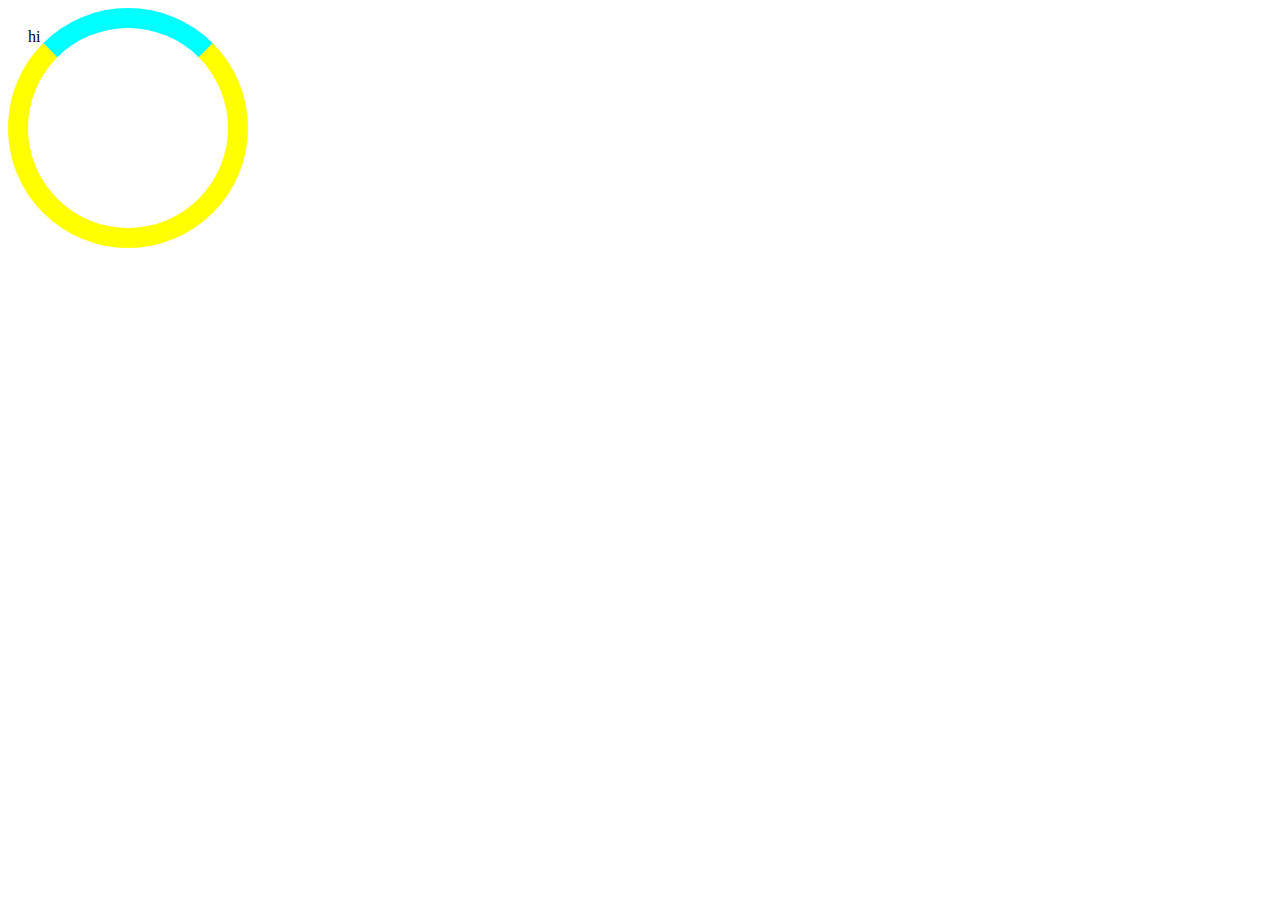
<file: CSS/animation_rotate.html>
<!DOCTYPE html>
<html lang="en">
<head>
    <meta charset="UTF-8">
    <meta name="viewport" content="width=device-width, initial-scale=1.0">
    <title>Document</title>
    <link rel="stylesheet" href="animation_rotate.css">
</head>
<body>


    <!-- Create a simple loader using CSS
    Practice Set 8
    
    Step1 : create a div with circular shape & a thick border from one end
    (top/bottom/left/right)
    
    Step2 : To make it spin create an animation which transforms it from 0deg to 360deg
    
    Step3 : Add the animation property to the loader with infinite duration
 -->

    



 <div class="loader">
    hi
 </div>
</body>
</html>
</file>
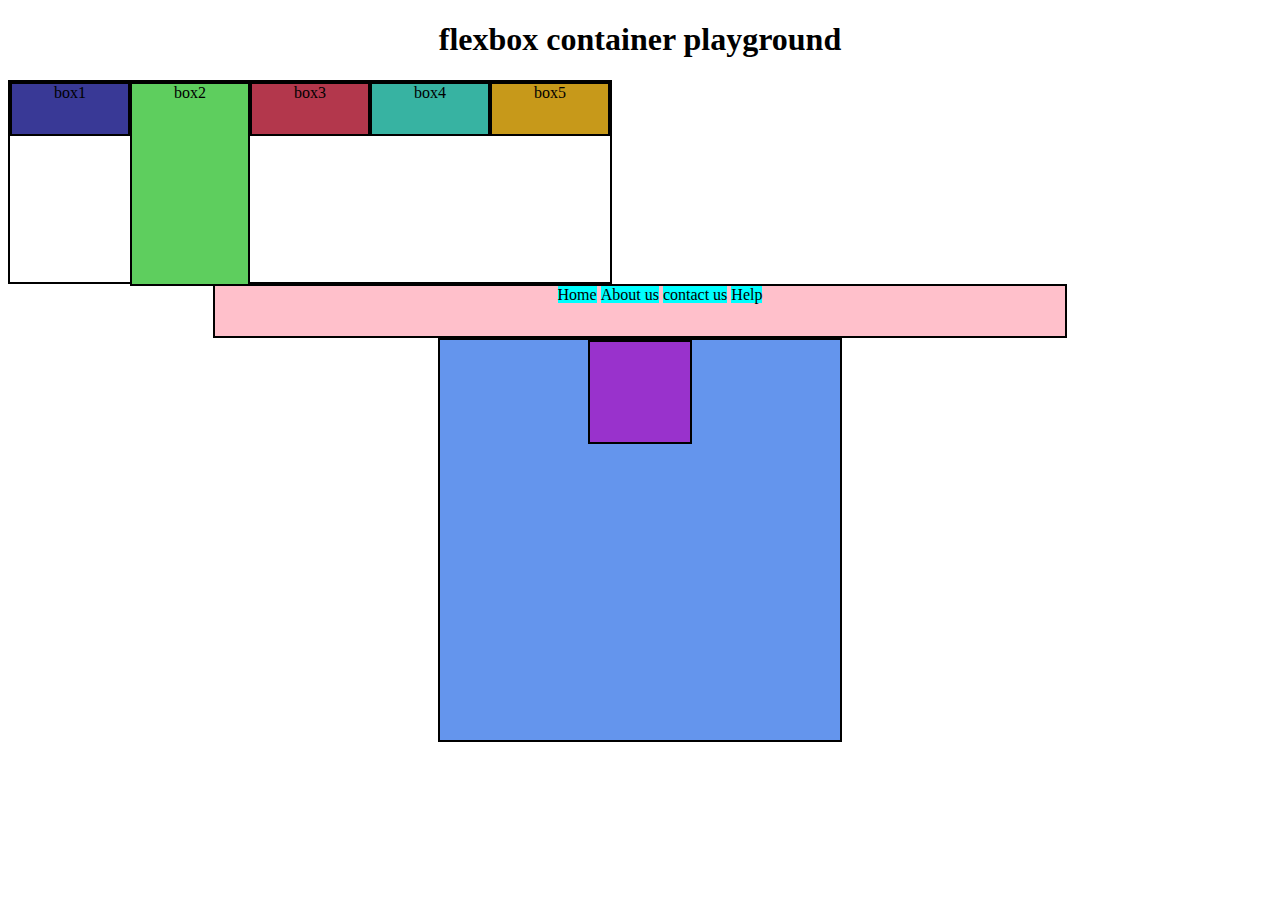
<file: CSS/CSS_Part/flexbox.html>
<!DOCTYPE html>
<html lang="en">
<head>
    <meta charset="UTF-8">
    <meta name="viewport" content="width=device-width, initial-scale=1.0">
    <title>flexbody</title>
    <link rel="stylesheet" href="flexbox.css">
</head>
<body>
    <h1>flexbox container playground</h1>
    <div id="container">
        <div id="box1">box1</div>
        <div id="box2">box2</div>
        <div id="box3">box3</div>
        <div id="box4">box4</div>
        <div id="box5">box5</div>
        
    </div>
    <!--div container close-->

    <div id="navbar">
        <ul>
            <li><a href="">Home</a></li>
            <li><a href="">About us</a></li>
            <li><a href="">contact us</a></li>
            <li><a href="">Help</a></li>
        </ul>
    </div><!-----navbar div close-->
<br>
    <div class="outer">
        <div class="inner">

        </div>
    </div>
</body>
</html>
</file>
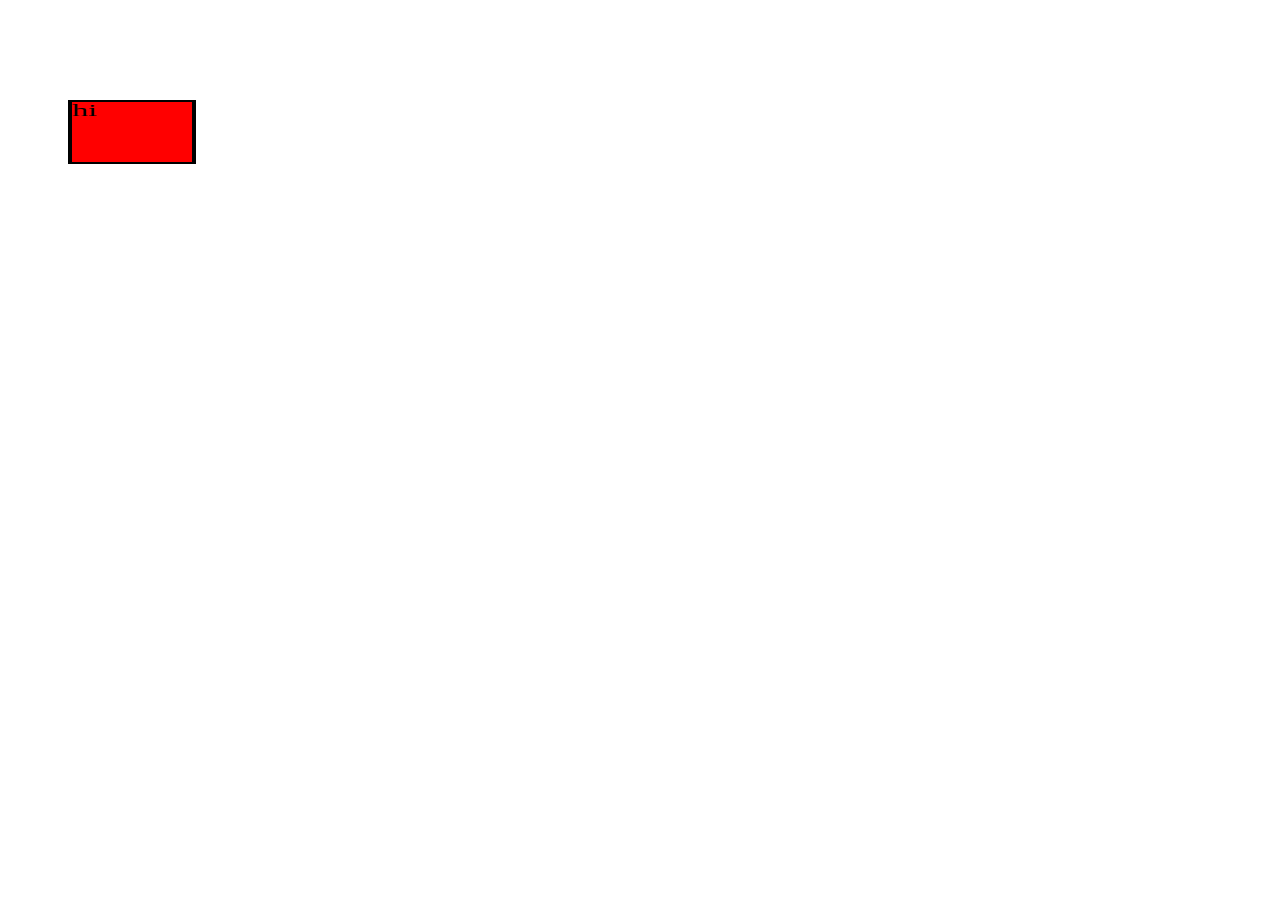
<file: CSS/CSS_Part/media.html>
<!DOCTYPE html>
<html lang="en">
<head>
    <meta charset="UTF-8">
    <meta name="viewport" content="width=device-width, initial-scale=1.0">
    <title>Media page1</title>
    <link rel="stylesheet" href="media.css">
</head>
<body>
    <div>
        hi
    </div>
    
</body>
</html>
</file>
<file: CSS/CSS_Part/flexbox.css>
#container{
    width:600px;
    height:200px;
    display:flex;
    flex-direction:row;  
                             /*default:left to right*/
                           /* flex-direction:row-reverse;   */
    justify-content:center;  /*flex-start,flex-end ,space-around,space-between center*/
    /*flex-wrap:wrap;  */  /*maintains other line if not fit*/
    /* align-items:center; */
   
    align-content:flex-start;
}
body{
    text-align:center;
}
div{
    height:50px;
    width:150px;
    display:inline-block;
    border:2px solid black;
}
#box1{
    background-color:rgb(57, 57, 150);
}
#box2{
    background-color:rgb(94, 206, 94);
    height:200px;
    /* flex-shrink:0.5;  flex-grow:1 */
    flex-grow: 4;
}
#box3{
    background-color:rgb(179, 55, 76);
}
#box4{
    background-color:rgb(55, 179, 162);
}
#box5{
    background-color:rgb(199, 153, 26);
}
#navbar{
    border:20x solid brown;
    width:850px;
    background-color:pink;
    justify-content:space-evenly;
    
    
}
ul{
display:flex;
display:inline;


}
li{
    list-style-type:none;
   /* align-content:space-around; */
   display:inline;
   
}
a{
    text-decoration:none;
    color:black;
    background-color:aqua;
    
}
.outer{
    height:400px;
    width:400px;
    background-color:cornflowerblue;
    justify-content:center;
}
.inner{
    
        height:100px;
        width:100px;
        background-color:darkorchid;
    
}
</file>
<file: CSS/CSS_Part/media.css>
div{
    height:60px;
    width:60px;
    background-color:pink;
    border:2px solid black;
    /* transition-property:all;
    transition-duration:2s;
    transition-timing-function:steps(3);   /*easein--*faster than 3 sec*/
    /*transition-delay:1s; */


    /* transition:all 2s ease-in 1s;
    transform:rotate(45deg); */
    /* rotate:x 180deg; */

    transform:scale(2,1);  /*2 represents x 1 is y -axis*/
    position:absolute;
    top:100px;
    left:100px;

    /* animation-name:colorAnimate;
    animation-duration:0.25s;
    animation-timing-function:ease-in;
    animation-delay:2s;
    animation-iteration-count:8;   /*infinite*/
    /*animation-direction:reverse; */

    animation:colorAnimate 2s ease-in 0s infinite normal;

}

    @keyframes colorAnimate{
        /* from {
            backround-color:yellow;
            left:0 px;
        }
        to {backround-color:red;
            left:200px;
        } */

        0%{
            left:0px;
            background-color:blue;
        }
        50%{
            background-color:black;
        }
        100%{
            left:200px;
            background-color:red;
            color:white
        }
    }



div:hover{
    /* background-color:pink;
    color:white;
    font-size:20px;
    transform:scale(2,3); transform:Xscale(2)
     */

     /* transform:translateY(50px); */

     transform:skew(30deg);
}
@media (width:600px){
    div{
        background-color:red;
    }
}

@media (min-width:600px){   /*more than  and equals600*/
    div{
        background-color:red;
    }
}
@media(min-width:200px) and (max-width:300px) {
           div{
            background-color:blue;
           }
}
</file>
<file: CSS/animation_rotate.css>
.loader{
    width:200px;
    height:200px;
    border-radius:50%;
    border:20px solid yellow;
    border-top:20px solid aqua;
    animation:spinAnimate 3s ease-in 0s infinite normal;
}
@keyframes spinAnimate{
    from{
        transform:rotate(0deg);
    }
    to{
        transform:rotate(360deg);  
    }
}
</file>
